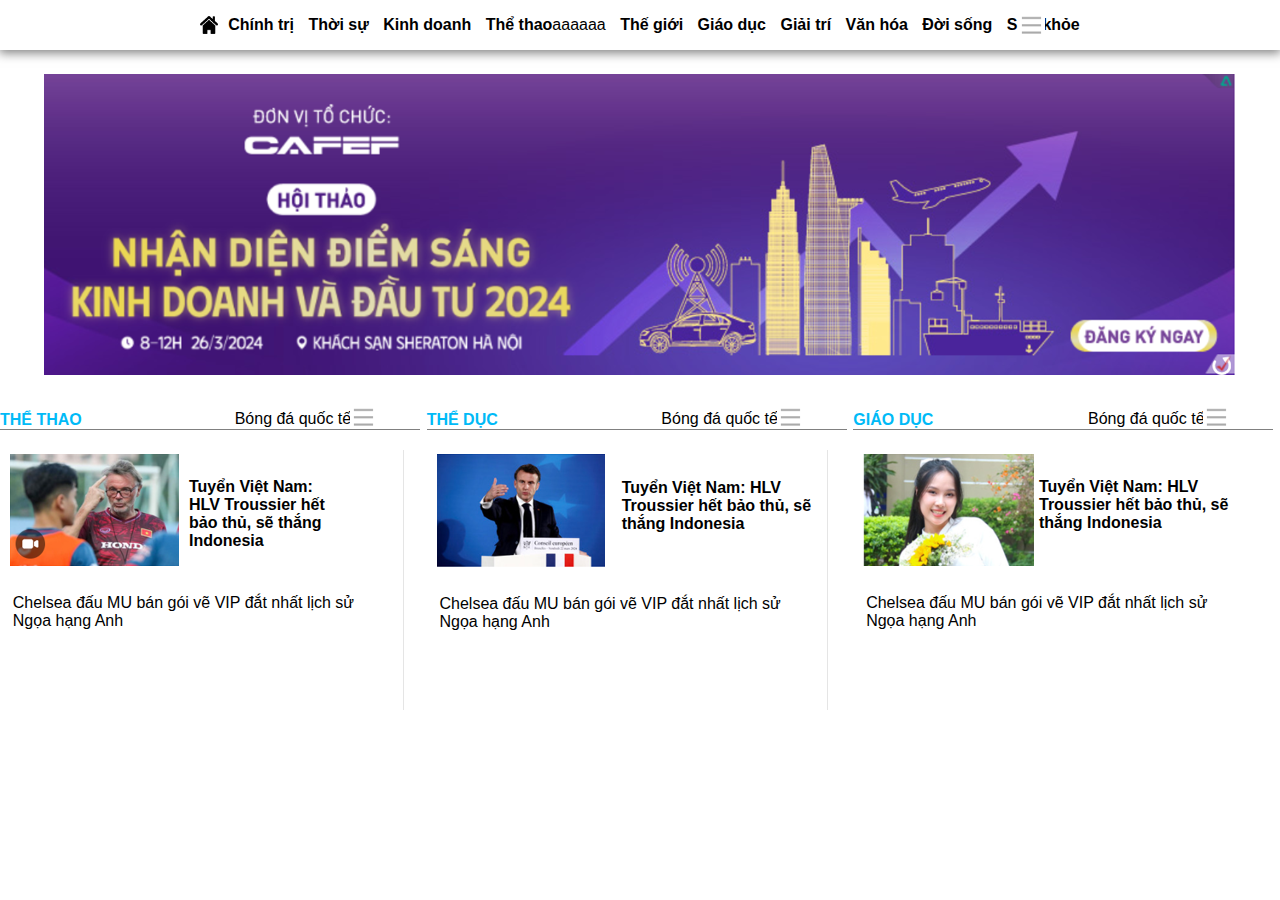
<file: de49.html>
<!DOCTYPE html>
<html>
<head>
	<meta charset="utf-8">
	<meta name="viewport" content="width=device-width, initial-scale=1">
	<title></title>
	<link rel="stylesheet" type="text/css" href="./de49.css">
</head>
<body>
	<div class="main-header">
		<div class="home-header-img">
			<img src="./img_kt_45p/icon-home.png" width="18px" height="18px" style="margin-top: 16px; color: blue;">
		</div>
		<div class="content-header">
			<ul>
				<li>Chính trị</li>
				<li>Thời sự</li>
				<li>Kinh doanh</li>
				<li>Thể thao</li>aaaaaa
				<li>Thế giới</li>
				<li>Giáo dục</li>
				<li>Giải trí</li>
				<li>Văn hóa</li>
				<li>Đời sống</li>
				<li>Sức khỏe</li>
			</ul>
		</div>
		<div class="menu-header-img" style="position: absolute; right: 235px;">
			<img src="./img_kt_45p/icon-menu.png" style="margin-top: 14px;">
		</div>
	</div>
	<div class="content-center">
		<img src="./img_kt_45p/49.1.png" style="margin-top: 14px;">
	</div>
	<div class="content-footer">
		<div class="cf-1" style="flex: 1;">
			<div class="box-1">
				<span style="position: relative;top: 1%; color: #00baf7; font-weight: bold;">THỂ THAO</span>
				<div style="float: right;">
					<span style="position: absolute;top: -6.5%; left: 55%;">Bóng đá quốc tế</span>
					<img src="./img_kt_45p/icon-menu.png" style="position: absolute;top: -25.5%; left: 82%;">
				</div>
			</div>
			<div class="verticle-lines" style="position: relative; top: 10%;background-color: gray;height: 1px; width: 420px;">
				
			</div>
			<div style="margin-top: 60px; margin-left: 10px;">
				<img src="./img_kt_45p/49.2.png">
			</div>
			<div style="box-sizing: border-box; height: 126px; width: 150px;" class="tuyenthu">
				<span>Tuyển Việt Nam: HLV Troussier hết bảo thủ, sẽ thắng Indonesia</span>
			</div>
			<div class="chelsea">
				<span>Chelsea đấu MU bán gói vẽ VIP đắt nhất lịch sử<br> Ngọa hạng Anh</span>
			</div>
		</div>
		<div class="cf-1" style="flex: 1;">
			<div class="box-1">
				<span style="position: relative;top: 1%; color: #00baf7; font-weight: bold;">THỂ DỤC</span>
				<div style="float: right;">
					<span style="position: absolute; top: -6.5%; left: 55%;">Bóng đá quốc tế</span>
					<img src="./img_kt_45p/icon-menu.png" style="position: absolute;top: -25.5%; left: 82%;">
				</div>
			</div>
			<div class="verticle-lines" style="position: relative; top: 10%;background-color: gray;height: 1px; width: 420px;">
				
			</div>
			<div style="margin-top: 60px; margin-left: 10px;">
				<img src="./img_kt_45p/49.3.png">
			</div>
			<div style="box-sizing: border-box; height: 126px; width: 235px;" class="tuyenthu">
				<h4>Tuyển Việt Nam: HLV Troussier hết bảo thủ, sẽ thắng Indonesia</h4>
			</div>
			<div class="chelsea">
				<span>Chelsea đấu MU bán gói vẽ VIP đắt nhất lịch sử <br>Ngọa hạng Anh</span>
			</div>
		</div>
		<div class="cf-1" style="flex: 1;">
			<div class="box-1">
				<span style="position: relative;top: 1%; color: #00baf7; font-weight: bold;">GIÁO DỤC</span>
				<div style="float: right;">
					<span style="position: absolute;top: -6.5%; left: 55%;">Bóng đá quốc tế</span>
					<img src="./img_kt_45p/icon-menu.png" style="position: absolute;top: -25.5%; left: 82%;">
				</div>
			</div>
			<div class="verticle-lines" style="position: relative; top: 10%;background-color: gray;height: 1px; width: 420px;">
				
			</div>
			<div style="margin-top: 60px; margin-left: 10px;">
				<img src="./img_kt_45p/49.4.png">
			</div>
			<div style="box-sizing: border-box; height: 126px; width: 235px;" class="tuyenthu">
				<h5>Tuyển Việt Nam: HLV Troussier hết bảo thủ, sẽ thắng Indonesia</h5>
			</div>
			<div class="chelsea">
				<span style="box-sizing: border-box;width: 100px;">Chelsea đấu MU bán gói vẽ VIP đắt nhất lịch sử <br>Ngọa hạng Anh</span>
			</div>
		</div>
	</div>
	<div class="duongDoc">
	</div>
	<div class="duongDoc1">
	</div>
</body>
</html>
</file>
<file: de49.css>
* {
	margin: 0;
	padding: 0;
	font-family: Arial;
}

.main-header{
	height: 50px;
	background-color: white;
	display: flex;
	justify-content: center;
	box-shadow: 0px 2px 10px 1px rgb(0, 0, 0, 0.5);
}

.content-header li{
	font-weight: bold;
	margin-top: 16px;
	padding-left: 10px;
	display: inline-block;
}
.content-center{
	display: flex;
	margin-top: 10px;
/*	background-color: red;*/
/*	margin: 0 auto;*/
	justify-content: center;
}

.content-footer {
	display: flex;
}

.tuyenthu span {
	position: relative; 
	top: -73%; 
	left: 126%;
	font-weight: bold;
}
.tuyenthu h5 {
	font-size: 16px;
	position: relative; 
	top: -73%; 
	left: 79%;
	font-weight: bold;
}
.tuyenthu h4 {
	position: relative; 
	top: -73%; 
	left: 83%;
/*	font-size: 16px;*/
	font-weight: bold;
}
.chelsea span{
	position: relative; 
	top: -102px; 
	left: 3%;
}
.box-1 {
	position: relative;
	top: 10%;
}
.duongDoc{
	position: absolute;
	top: 50%;
	left: 31.5%;
	height:260px;
	width: 1px;
	background-color: black;
	opacity: 10%;
}
.duongDoc1 {
	position: absolute;
	top: 50%;
	left: 64.6%;
	height:260px;
	width: 1px;
	background-color: black;
	opacity: 10%;
}
</file>
